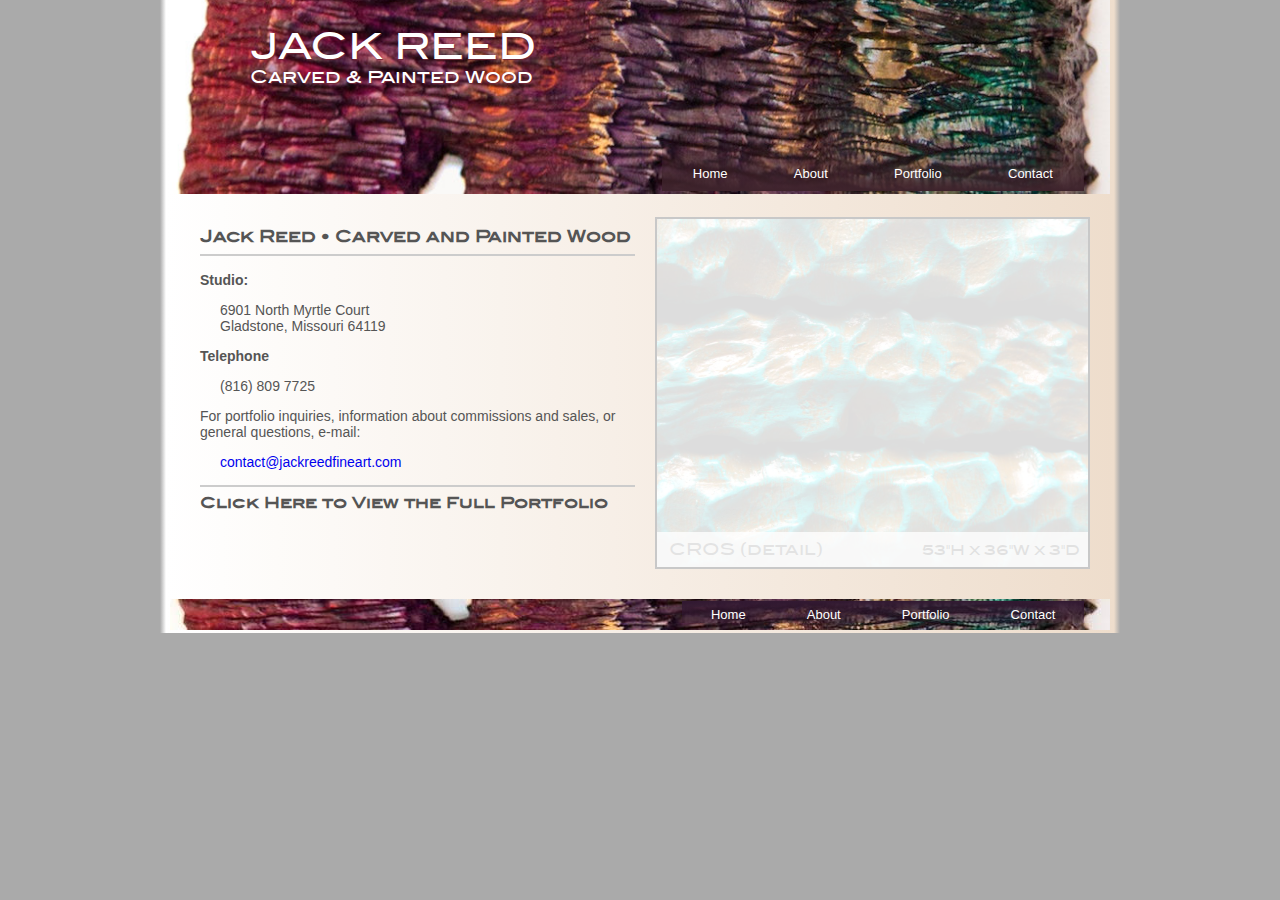
<file: index.html>
<!DOCTYPE html>
<html>
    <head>
        <meta http-equiv="Content-type" content="text/html;charset=UTF-8"/>
        <meta name="generator" content="1.1.960.120"/>
        <meta name="description" content="Jack Reed is a fine artist from Kansas City, MO specializing in carved and painted wood.">
        <title>Jack Reed</title>
        <!-- CSS -->
        <link rel="stylesheet" type="text/css" href="css/global.css"/>
        <!-- Other scripts -->
        <script type="text/javascript">document.documentElement.className = 'js';</script>
    </head>
    <body>
        <!-- Google Tag Manager -->
<!--         <noscript><iframe src="//www.googletagmanager.com/ns.html?id=GTM-TZQVBC" height="0" width="0" style="display:none;visibility:hidden"></iframe></noscript>
        <script>(function(w,d,s,l,i){w[l]=w[l]||[];w[l].push({'gtm.start':new Date().getTime(),event:'gtm.js'});var f=d.getElementsByTagName(s)[0],j=d.createElement(s),dl=l!='dataLayer'?'&l='+l:'';j.async=true;j.src='//www.googletagmanager.com/gtm.js?id='+i+dl;f.parentNode.insertBefore(j,f);})(window,document,'script','dataLayer','GTM-TZQVBC');</script> -->
        <!-- End Google Tag Manager -->
        <div class="page">
            <header>
                <img src="images/jrfa_banner01.jpg" alt="a detail of one of Jack's carvings">
                <a href="/" title="Jack Reed Home" class="logo">
                    <p class="logo-title">JACK REED</p>
                    <p class="logo-subtitle">Carved &amp; Painted Wood</p>
                </a>
                <nav class="main-menu">
                    <a href="/" title="Jack Reed Home">Home</a>
                    <a href="/portfolio" title="Portfolio of Works">About</a>
                    <a href="/about.html" title="About Jack Reed">Portfolio</a>
                    <a href="/" title="Contact Jack Reed">Contact</a>
                </nav>
            </header>
           <section class="content short-article">
                <aside class="slide-container">
                    <iframe src="new-jack_landing_slide.html" name="Slides" frameborder="0" scrolling="none" >Jack Reed Fine Art - Portfolio Preview</iframe>
                </aside>
                <article>
                    <h1>Jack Reed &bull; Carved and Painted Wood</h1>
                    <h3>Studio:</h3>
                    <p class="indent">6901 North Myrtle Court<br>
                    Gladstone, Missouri 64119</p>
                    <h3>Telephone</h3>
                    <p class="indent">(816) 809 7725</p>
                    <p>For portfolio inquiries, information about commissions and sales, or general questions, e-mail:</p>
                    <p class="indent"><a href="mailto:contact@jackreedfineart.com" title="open email client">contact@jackreedfineart.com</a></p>
                    <h2><span class="mobile-hide">Click Here to </span>View the Full Portfolio</h2>
                </article>
            </section>
            <footer>
                <img src="images/jrfa_footer.jpg" alt="a smaller detail of one of Jack's carvings">
                <nav class="footer-menu">
                    <a href="/" title="Jack Reed Home">Home</a>
                    <a href="/portfolio" title="Portfolio of Works">About</a>
                    <a href="/about.html" title="About Jack Reed">Portfolio</a>
                    <a href="/" title="Contact Jack Reed">Contact</a>
                </nav>
            </footer>
        </div>
        <!-- JS includes -->
        <script src="https://code.jquery.com/jquery-3.1.0.slim.min.js"   integrity="sha256-cRpWjoSOw5KcyIOaZNo4i6fZ9tKPhYYb6i5T9RSVJG8="   crossorigin="anonymous"></script>
        <script src="http://musecdn.businesscatalyst.com/scripts/1.1/jquery-1.7.min.js" type="text/javascript"></script>
        <script type="text/javascript">
        window.jQuery || document.write('\x3Cscript src="scripts/1.1/jquery-1.7.min.js" type="text/javascript">\x3C/script>');
        </script>
        <script src="scripts/1.1/sprydomutils.js?4230755498" type="text/javascript"></script>
        <script src="scripts/1.1/museutils.js?3762396489" type="text/javascript"></script>
        <script src="scripts/1.1/jquery.musemenu.js?3987330193" type="text/javascript"></script>
        <!-- Other scripts -->
        <!-- <script type="text/javascript">
        /* body */
        Muse.Utils.addSelectorFn('body', Muse.Utils.transformMarkupToFixBrowserProblemsPreInit);
        /* a.nonblock */
        Muse.Utils.addSelectorFn('a.nonblock', Muse.Utils.addHyperlinkAnchor);
        /* unifiedNavBar */
        Muse.Utils.addSelectorFn('.MenuBar', function(elem) { return $(elem).museMenu(); });
        /* body */
        Muse.Utils.addSelectorFn('body', Muse.Utils.showWidgetsWhenReady);
        /* body */
        Muse.Utils.addSelectorFn('body', Muse.Utils.transformMarkupToFixBrowserProblems);
        </script> -->
    </body>
</html>
</file>
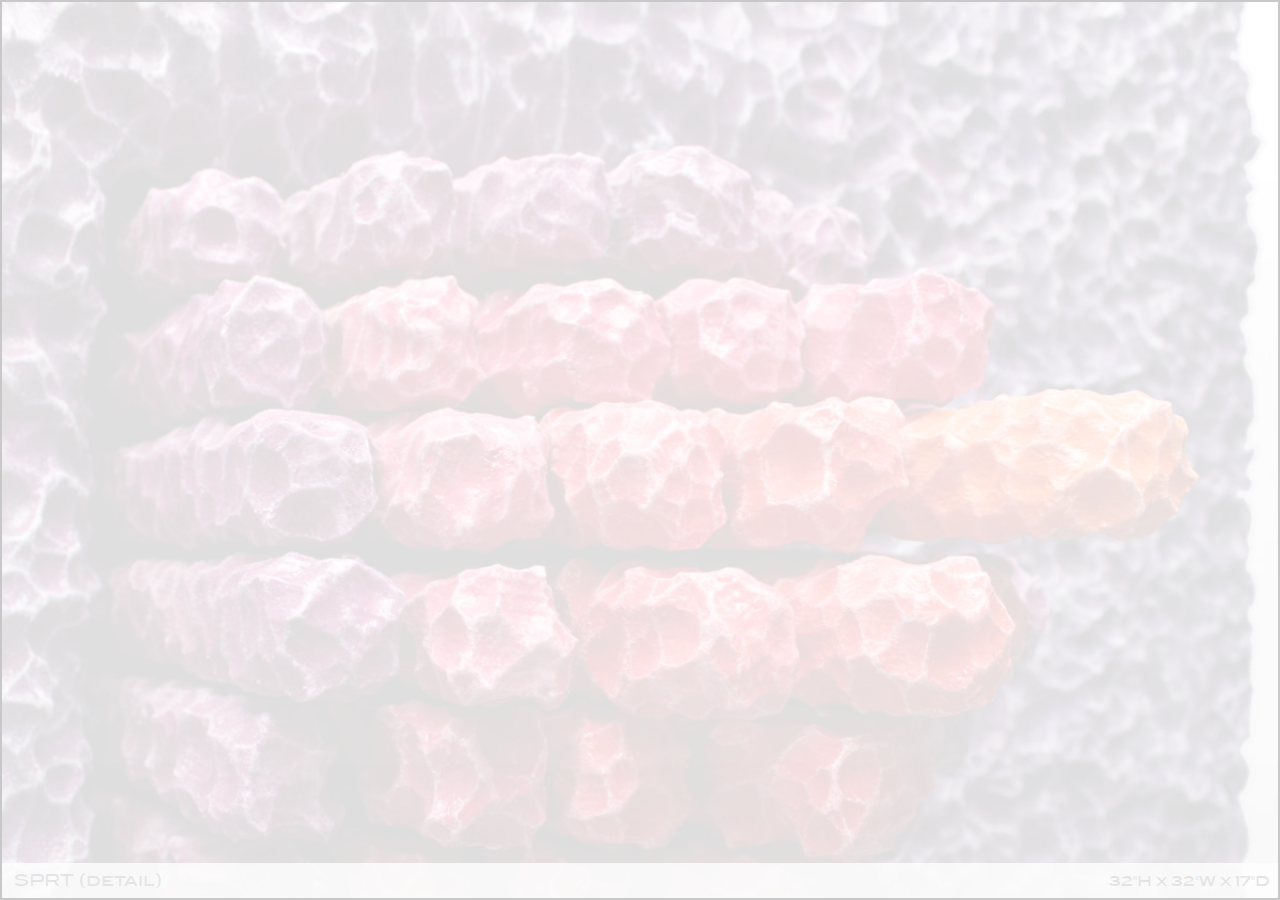
<file: new-jack_landing_slide.html>
<!DOCTYPE html>
<html xmlns='http://www.w3.org/1999/xhtml' xml:lang='en-us'>
<head>
    <meta http-equiv='content-type' content='text/html; charset=utf-8' />
    <meta http-equiv='content-language' content='en' />
    <title>Slideshow</title>
    <!-- Javascript Includes -->
    <script type='text/javascript' src='scripts/1.1/jquery-1.7.min.js'></script>
    <link rel='stylesheet' type='text/css' href='css/jack_landing_slide.css' />
<!--     <script     src="https://code.jquery.com/jquery-3.1.0.slim.min.js"     integrity="sha256-cRpWjoSOw5KcyIOaZNo4i6fZ9tKPhYYb6i5T9RSVJG8="     crossorigin="anonymous"></script>
 -->    <script type='text/javascript' src='scripts/jack_landing_slide.js'></script>
</head>
<body>
    <a title="View Jack Reed's Portfolio" href="/portfolio/" target="top">
    <div id='tmpSlideshow'>
        <div id='tmpSlide-1' class='tmpSlide'>
            <img src='images/landing/BARN_2.jpg' alt='Slide' />     
            <div id='tmpSlideCopy-1' class='tmpSlideCopy'>
                <p>27"H x 70"W x 2"D</p>
                <h4>BARN (detail)</h4>
            </div>
        </div>
        <div id='tmpSlide-2' class='tmpSlide'>
            <img src='images/landing/CROS_3.jpg' alt='Slide' />     
            <div id='tmpSlideCopy-2' class='tmpSlideCopy'>
                <p>53"H x 36"W x 3"D</p>
                <h4>CROS (detail)</h4>
            </div>
        </div>
        <div id='tmpSlide-3' class='tmpSlide'>
            <img src='images/landing/SKRF_2.jpg' alt='Slide' />     
            <div id='tmpSlideCopy-3' class='tmpSlideCopy'>
                <p>60"H x 32"W x 4"D</p>
                <h4>SKRF (detail)</h4>
            </div>
        </div>
        <div id='tmpSlide-4' class='tmpSlide'>
            <img src='images/landing/BITE_3.jpg' alt='Slide' />     
            <div id='tmpSlideCopy-4' class='tmpSlideCopy'>
                <p>31"H x 31"W x 3"D</p>
                <h4>BITE (detail)</h4>
            </div>
        </div>
        <div id='tmpSlide-5' class='tmpSlide'>
            <img src='images/landing/IMPO_3.jpg' alt='Slide' />     
            <div id='tmpSlideCopy-5' class='tmpSlideCopy'>
                <p>32"H x 16"W x 8"D</p>
                <h4>IMPO (detail)</h4>
            </div>
        </div>
        <div id='tmpSlide-6' class='tmpSlide'>
            <img src='images/landing/SPRT_2.jpg' alt='Slide' />     
            <div id='tmpSlideCopy-6' class='tmpSlideCopy'>
                <p>32"H x 32"W x 17"D</p>
                <h4>SPRT (detail)</h4>
            </div>
        </div>
        <div id='tmpSlide-7' class='tmpSlide'>
            <img src='images/landing/PLAT_2.jpg' alt='Slide' />     
            <div id='tmpSlideCopy-7' class='tmpSlideCopy'>
                <p>22"H x 68"W x 2"D</p>
                <h4>PLAT (detail)</h4>
            </div>
        </div>
        <div id='tmpSlide-8' class='tmpSlide'>
            <img src='images/landing/LEAF_3.jpg' alt='Slide' />     
            <div id='tmpSlideCopy-8' class='tmpSlideCopy'>
                <p>34"H x 28"W x 3"D</p>
                <h4>LEAF (detail)</h4>
            </div>
        </div>
        <div id='tmpSlide-9' class='tmpSlide'>
            <img src='images/landing/LEVO_3.jpg' alt='Slide' />     
            <div id='tmpSlideCopy-9' class='tmpSlideCopy'>
                <p>46"H x 36"W x 2"D</p>
                <h4>LEVO (detail)</h4>
            </div>
        </div>
        <div id='tmpSlide-10' class='tmpSlide'>
            <img src='images/landing/TOPP_3.jpg' alt='Slide' />     
            <div id='tmpSlideCopy-10' class='tmpSlideCopy'>
                <p>37"H x 17"W x 6"D</p>
                <h4>TOPP (detail)</h4>
            </div>
        </div>
    </div>
    </a>
</body>
</html>
</file>
<file: css/jack_landing_slide.css>
@font-face {
        font-family: stretch;
        src: url('05003_Blaimim_.ttf');
}
body {
        font-family: Arial, sans-serif;
        margin: 0;
}
div#tmpSlideshow {
	box-sizing: border-box;
        position: relative;
        height: 100vh;
        width: 100vw;
        background: #FFFFFF;
        border: 2px solid rgb(200, 200, 200);
        overflow: hidden;
}
div.tmpSlide {
        position: absolute;
        height: 100vh;
        width: 100vw;
        display: none;
}
div.tmpSlide img {
        float: left;
        margin: 0;
        width: 100%;
}
div.tmpSlideCopy {
        position: absolute;
        box-sizing: border-box;
        left: 0;
        bottom: 0;
        width: 100%;
        vertical-align: text-bottom;
        background: rgba(255,255,255,0.8);
        padding: 0.5em 0.75em 0.75em;
}
div#tmpSlideshow h4 {
        color: #333;
        opacity:1;
        font: 16px stretch;
        margin: 0;
}
div.tmpSlideCopy p {
	float: right;
        color: #2a2a2a;
        font: 14px stretch;
        line-height: 1em;
        padding-top: 0.2em;
        margin: 0;
}
div#tmpSlideshowControls {
        position: absolute;
        top: 340px;
        left: 220px;
        width: 180px;
}
div.tmpSlideshowControl {
        border: 1px solid #e1dece;
        float: left;
        margin: 0 6px 6px 0;
        background: url('/Template/Pictures/Buttons/Feature.png') no-repeat;
        width: 12px;
        height: 12px;
        color: #554d31;
        font: 6px Arial, sans-serif;
        text-align: center;
        cursor: pointer;
}
div.tmpSlideshowControl span {
        line-height: 12px;
        vertical-align: middle;
}
div.tmpSlideshowControlOn {
        background-image: url('/Template/Pictures/Buttons/FeatureOver.png');
}
div.tmpSlideshowControlActive {
        border: 1px solid rgb(161, 155, 137);
}
</file>
<file: css/global.css>
/*
This stylesheet for jackreedfinart.com was made by Eric Hertenstein.
I'm not using any resets because they're bulky. We'll see how it goes.
*/

                                                /* Typographical considerations */
html {
        font-size: 0.625em;
        background-color: #aaa;
}
body,
h3,
h4,
h5,
h6,
p {
        width: 100%;
        font-family: "Lucida Sans Unicode", "Lucida Grande", sans-serif;
        font-size: 1.4rem;
        margin: 0;
}
img {
        width: 100%;
}
a {
        text-decoration: none;
}
@font-face {
        font-family: stretch;
        src: url('05003_Blaimim_.ttf');
}
h1 {
        width: 100%;
        font-family: stretch, "courier", serif;
        font-size: 1.6rem;
        padding-bottom: 0.5em;
        border-bottom: 2px solid #ccc;
        margin: 0 0 1em;
}
h2 {
        width: 100%;
        font-family: stretch, "courier", serif;
        font-size: 1.5rem;
        padding-top: 0.5em;
        border-top: 2px solid #ccc;
        margin-top: 1em;
}
.logo-title, .logo-subtitle {
        font-family: stretch, "courier", serif;
        color: #fff;
        font-size: 1.7rem;
}
.logo-title {
        font-size: 3.6rem;
}
.indent {
        padding-left: 2rem;
}

                                                /* Layout */
html {
        background-color: #aaa;
}
.page {
        position: relative;
        width: 100vw;
        top: -0.6rem;
        background: #fff;
        background-image: linear-gradient(
                to right, #fff 0%, 
                #edc 100%);
}
.content {
        padding: 1rem;
        color: #555555;
}
.content p,
.content h3 {
        margin-bottom: 1em;
}
aside {
        float: right;
        margin: 0 0 1.5rem 1rem;
}
.slide-container {
        position: relative;
        width: 50%;
        height: 0;
        padding-bottom: 40%;
        margin-bottom: 
}
.slide-container iframe {
        position: absolute;
        top: 0;
        left: 0;
        width: 100%;
        height: 100%;
}

                                                /* Chromey Navey Stuff -- Header and Footer */
header {
        position: relative;
}
.logo {
        position: absolute;
        top: 3rem;
        left: 8rem;
        text-shadow: 1px 1px 1px #752838;
}
.logo:hover {
        text-shadow: 1px 1px 6px #000;
}
.main-menu {
        bottom: 0.6rem;
        right: 2.6rem;        
        position: absolute;
        background-image: linear-gradient(
                to bottom, 
                rgba(62, 35, 44, 0.0), 
                rgba(62, 35, 44, 1.0));
        padding-top: 1.25em;
}
.footer-menu {
        bottom: 0.6rem;
        right: 3.6rem;        
        position: absolute;
        background-image: linear-gradient(
                to top, 
                rgba(50, 25, 50, 0.0),
                rgba(50, 25, 50, 0.5) 30%,
                rgba(50, 25, 50, 1.0));
}
nav a {
        display: inline-block;
        font-size: 1.3rem;
        color: #fff;
        padding: 0.75em 2.4em;
}
.footer-menu a {
        padding: 0.4em 2.2em;
}
nav a:hover {
        color: #ccc;
        background-image: linear-gradient(
                to bottom, 
                rgba(0,0,0, 0.2), 
                rgba(0,0,0, 1.0));
}

                                                /* Desktop layout fixing */
@media screen and (min-width: 960px) {
        .page {
                max-width: 940px;
                background-image: linear-gradient(
                        to right, #aaa 0%, 
                        #fff 0.6rem, 
                        #edc calc(100% - 0.6rem), 
                        #aaa 100%);
                padding: 0 1rem;
                margin: 0 auto;
        }
        .content {
                margin: 2rem;
        }
        aside {
                margin: -1rem -1rem 0 2rem;
        }
        .short-article {
                display: flex;
                justify-content: space-between;
        }
        .short-article aside {
                order: 2;
        }
        .short-article article {
                width: 50%;
        }
}
</file>
